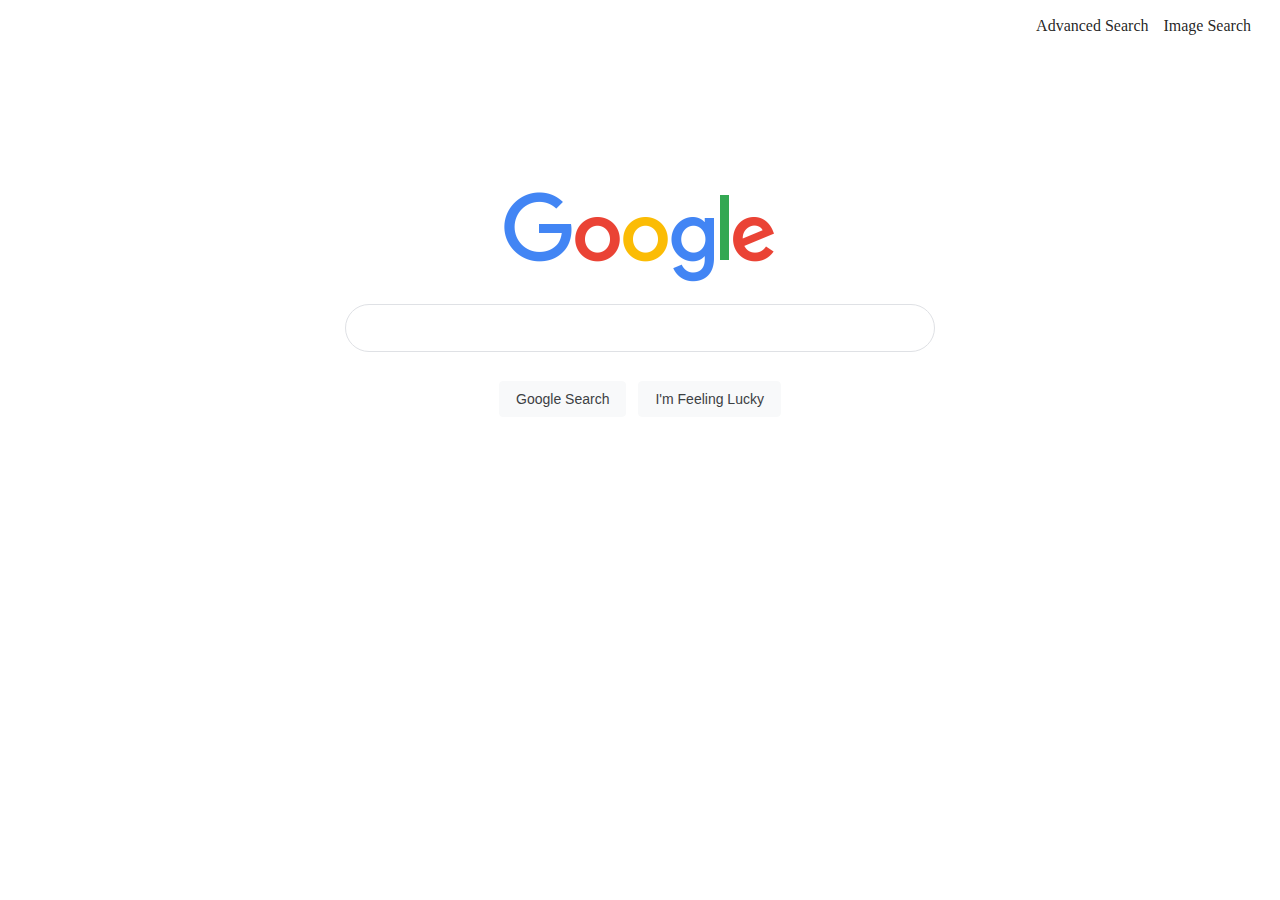
<file: index.html>
<!DOCTYPE html>
<html lang="en">
	<head>
		<title>Search</title>
		<link rel="stylesheet" href="/styles.css" />
	</head>
	<body>
		<div class="switchers">
			<a class="links-switcher" href="/advanced.html">Advanced Search</a>
			<a class="links-switcher" href="/image.html">Image Search</a>
		</div>
		<div class="img-main">
			<div class="logo">
				<img src="img/pic1.png" alt="gogle logo" />
			</div>
			<form action="https://google.com/search">
				<div class="box-input">
					<input type="text" name="q" autocomplete="off" />
				</div>
				<div class="buttons-main">
					<input
						class="main-btn"
						name="btnK"
						type="submit"
						value="Google Search"
					/>
					<input
						class="main-btn"
						name="btnI"
						type="submit"
						data-ved="0ahUKEwis_JK6gtjzAhVhIDQIHUVhB1AQnRsIDg"
						value="I'm Feeling Lucky"
					/>
				</div>
			</form>
		</div>
	</body>
</html>
</file>
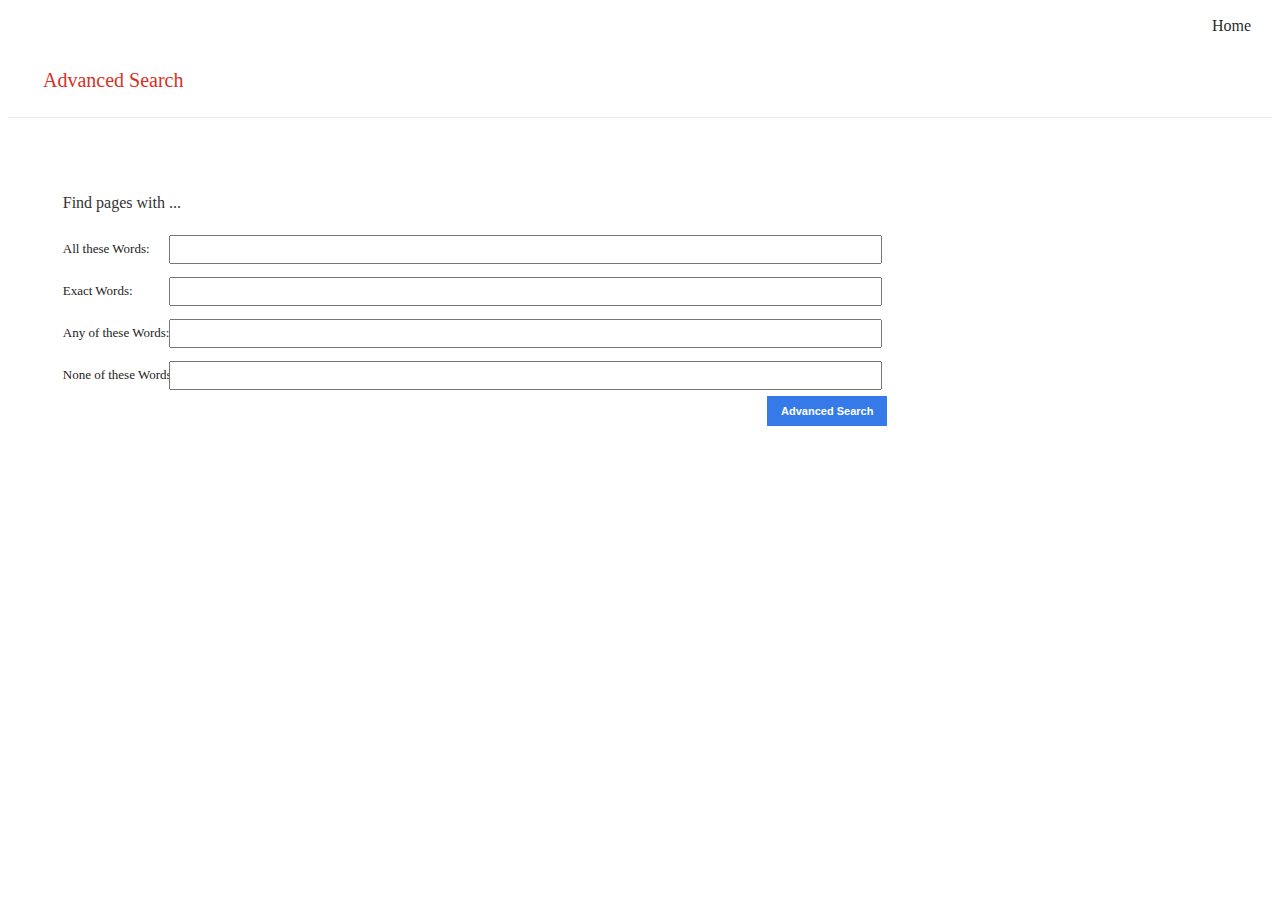
<file: advanced.html>
<!DOCTYPE html>
<html lang="en">
	<head>
		<!-- CSS only -->
		<link
			href="https://cdn.jsdelivr.net/npm/bootstrap@5.1.3/dist/css/bootstrap.min.css"
			rel="stylesheet"
			integrity="sha384-1BmE4kWBq78iYhFldvKuhfTAU6auU8tT94WrHftjDbrCEXSU1oBoqyl2QvZ6jIW3"
			crossorigin="anonymous"
		/>
		<link rel="stylesheet" href="/styles.css" />
		<title>Advanced Search</title>
	</head>
	<body>
		<div class="switchers">
			<a class="links-switcher" href="/index.html">Home</a>
		</div>
		<div id="advanced">Advanced Search</div>
		<div id="line"></div>
		<form action="https://google.com/search">
			<div class="searches">
				<p id="find">Find pages with ...</p>
				<div class="field">
					<label for="all">All these Words:</label>
					<input class="adv" type="text" id="all" name="as_q" />
				</div>
				<div class="field">
					<label for="exact">Exact Words:</label>
					<input class="adv" type="text" id="exact" name="as_epq" />
				</div>
				<div class="field">
					<label for="any">Any of these Words:</label>
					<input class="adv" type="text" id="any" name="as_oq" />
				</div>
				<div class="field">
					<label for="none">None of these Words:</label>
					<input class="adv" type="text" id="none" name="as_eq" />
				</div>
			</div>
			<input
				id="advanced-submit"
				class="btn btn-primary"
				type="submit"
				value="Advanced Search"
			/>
		</form>
	</body>
</html>

<!-- https://www.google.com/search?as_q=hi+there&as_epq=&as_oq=&as_eq=&as_nlo=&as_nhi=&lr=&cr=&as_qdr=all&as_sitesearch=&as_occt=any&safe=images&as_filetype=&tbs= -->
</file>
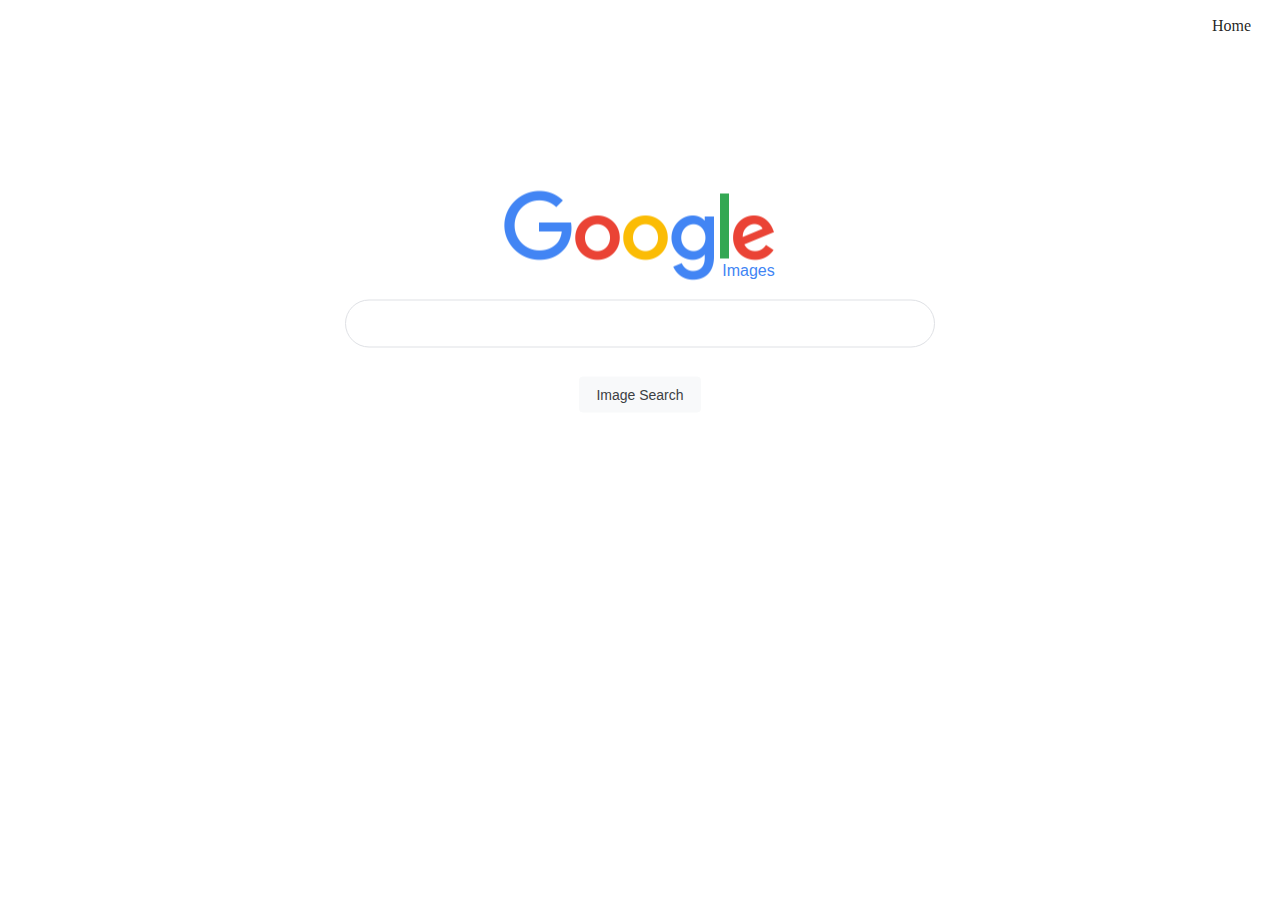
<file: image.html>
<!DOCTYPE html>
<html lang="en">
	<head>
		<!-- CSS only -->
		<link
			href="https://cdn.jsdelivr.net/npm/bootstrap@5.1.3/dist/css/bootstrap.min.css"
			rel="stylesheet"
			integrity="sha384-1BmE4kWBq78iYhFldvKuhfTAU6auU8tT94WrHftjDbrCEXSU1oBoqyl2QvZ6jIW3"
			crossorigin="anonymous"
		/>
		<link rel="stylesheet" href="/styles.css" />
		<title>Image Search</title>
	</head>
	<body>
		<div class="switchers">
			<a class="links-switcher" href="/index.html">Home</a>
		</div>
		<div class="img-main">
			<div class="logo">
				<img src="img/pic1.png" alt="gogle logo" />
				<div id="img-word"><span>Images</span></div>
			</div>
			<form action="https://google.com/search">
				<!-- insert parameter for img search only -->
				<input type="hidden" name="tbm" value="isch" />
				<input type="text" name="q" autocomplete="off" />
				<div class="buttons-main">
					<input class="main-btn" type="submit" value="Image Search" />
				</div>
			</form>
		</div>
	</body>
</html>
</file>
<file: styles.css>
form {
	display: flex;
	height: 100%;
	/* width: 50%; */
	align-items: center;
	flex-direction: column;
	justify-content: space-around;
	padding: 20px;
}

.buttons-main {
	padding-top: 18px;
}

.main-btn {
	box-sizing: border-box;
	display: inline-block;
	background-color: #f8f9fa;
	border: 1px solid #f8f9fa;
	border-radius: 4px;
	color: #3c4043;
	font-family: arial, sans-serif;
	font-size: 14px;
	margin: 11px 4px;
	padding: 0 16px;
	line-height: 27px;
	height: 36px;
	min-width: 54px;
	text-align: center;
	cursor: pointer;
	user-select: none;
}

input[type="text"]:hover:not(.adv) {
	box-shadow: 0 5px 15px rgba(0, 0, 0, 0.3);
}

input[type="text"]:not(.adv) {
	width: 100%;
	background: #fff;
	display: flex;
	border: 1px solid #dfe1e5;
	box-shadow: none;
	border-radius: 24px;
	z-index: 3;
	height: 44px;
	margin: 0 auto;
	max-width: 584px;
	text-align: center;
	font-size: 20px;
	font-weight: normal;
}

.main-btn:hover {
	box-shadow: #ebebeb;
	border: 1px solid #b0b4b8;
	color: #000;
}

.switchers {
	display: flex;
	justify-content: flex-end;
	padding: 6px;
}

.links-switcher {
	color: rgba(0, 0, 0, 0.87);
	text-decoration: none;
	margin-right: 15px;
	line-height: 24px;
}

.links-switcher:hover {
	text-decoration: underline;
}

.links-switcher:visited {
	color: rgba(0, 0, 0, 0.87);
}

.searches {
	width: 96%;
	display: flex;
	flex-direction: column;
	margin: 40px 2% 0 45px;
}

.field {
	min-width: 160px;
	width: 80%;
	height: 42px;
	color: #222;
	font-size: 13px;
	line-height: 16px;
	display: flex;
}

.field > label {
	align-self: center;
	width: 23%;
}

.field > input {
	align-self: center;
	width: 75%;
	margin-left: -110px;
	min-height: 23px;
}
#advanced {
	margin-left: 10px;
	color: #d93025;
	font-size: 20px;
	margin: 25px 35px;
}

#line {
	border-bottom: 1px solid #ebebeb;
}

#find {
	float: left;
	min-width: 167px;
	width: 16%;
	font-weight: 500;
	color: #333;
	vertical-align: middle;
}

#advanced-submit {
	background-color: #357ae8;
	font-size: 11px;
	font-weight: bold;
	outline: 0;
	width: 120px;
	height: 30px;
	margin-right: 29.8%;
	align-self: flex-end;
	color: #fff;
	border: 1px solid #2f5bb7;
	border-image: -webkit-linear-gradient(top, #4d90fe, #357ae8);
}

.box-input {
	width: 70%;
}

.logo {
	display: flex;
	flex-direction: column;
	align-items: center;
}

.logo > img {
	position: relative;
	object-fit: contain;
	object-position: center bottom;
	width: 272px;
	height: 92px;
}

.img-main {
	top: -50%;
	transform: translate(0, 50%);
	padding: 10px;
}

#img-word {
	display: flex;
	align-self: center;
	margin: -21px -217px 0 0;
	color: #4285f4;
	font-size: 16px;
	position: relative;
	font-family: arial, sans-serif;
	white-space: nowrap;
}
</file>
